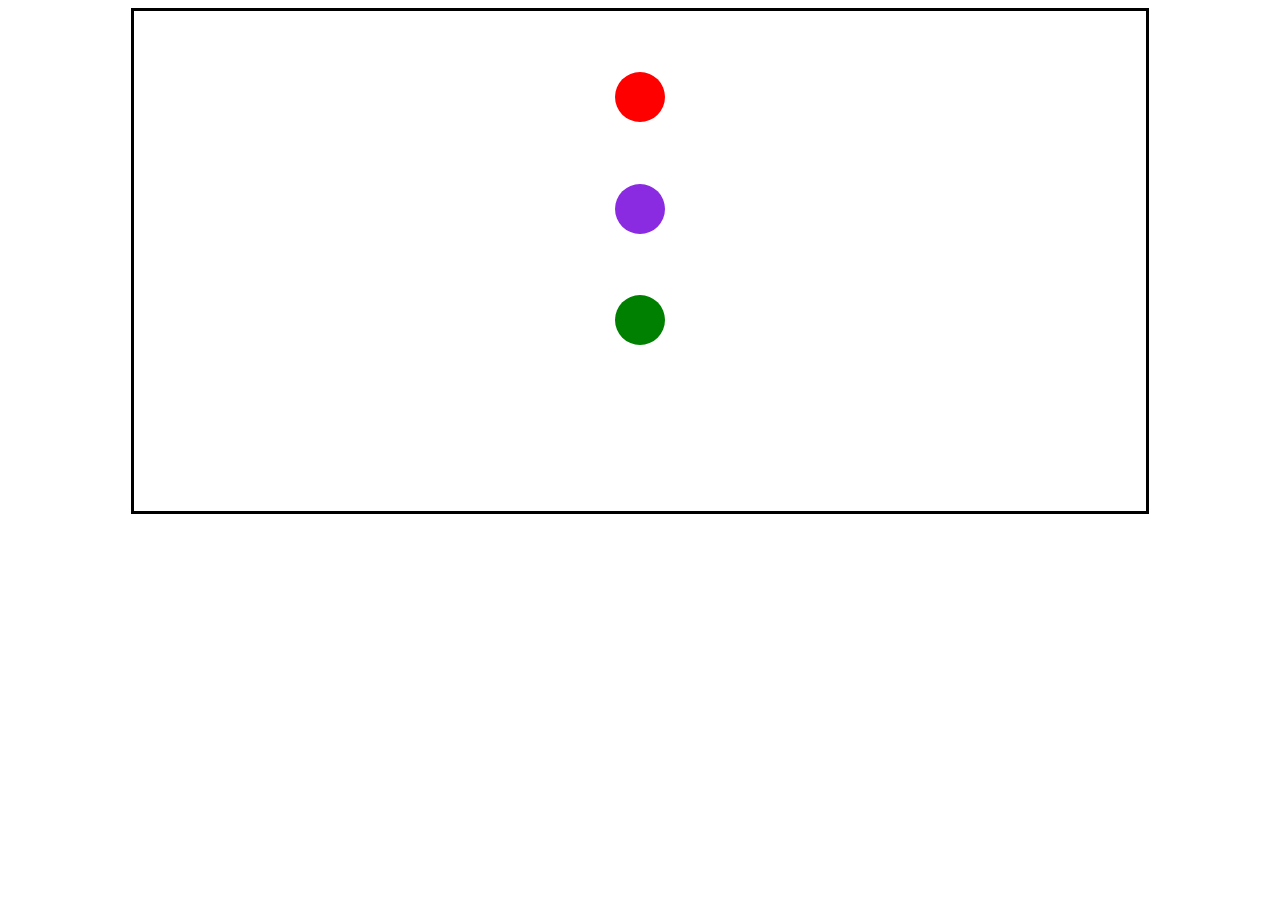
<file: FlexBox/index.html>
<!DOCTYPE html>
<html lang="en">
<head>
    <meta charset="UTF-8">
    <meta name="viewport" content="width=device-width, initial-scale=1.0">
    <title>Document</title>
    <link rel="stylesheet" href="style.css">
</head>
<body>
    
    <div id="pai" >

        

    <div class="bola cor1">

        </div>
        <div class="bola cor2">

        </div>
        <div class="bola cor3">

        </div>

        <h1 id="texto">
             
        </h1>


    </div>
</body>
</html>
</file>
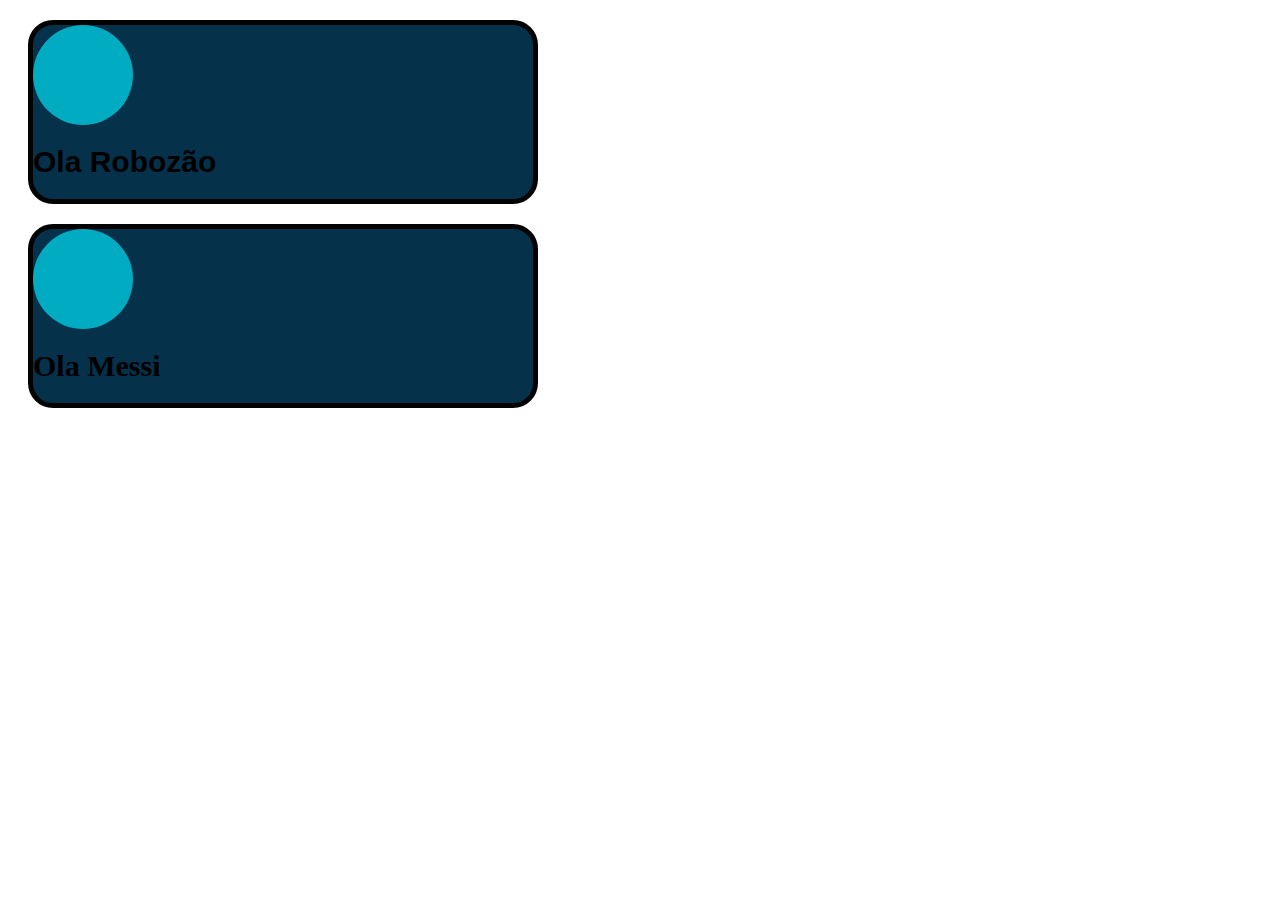
<file: p.i .html>
<!DOCTYPE html>
<html lang="en">
<head>
    <meta charset="UTF-8">
    <meta name="viewport" content="width=device-width, initial-scale=1.0">
    <title>p.i</title>
    <link rel="stylesheet" href="style.css">
</head>
<body>
    <div  class="div_card">


    <div class="div_circulo">

    </div>

    <h1 class="h1_texto">
        Ola Robozão
    </h1>

</div> 
<div class="div_card">


    <div class="div_circulo"></div>

    <h1 id="h1_verde" class="h1_texto">
        Ola Messi
    </h1>
    
</body>
</html>
</file>
<file: FlexBox/style.css>
#pai{
    width: 80%;
    height: 500px;
    border: solid 3px #000;
    margin: auto;
    display: flex;
    justify-content: space-evenly;
    align-items: center;
    flex-direction: column;
}

.bola{
    width: 50px;
    height: 50px;
    border-radius: 50%;
}
.cor1{
    background-color: red;
}
.cor2{
    background-color: blueviolet;
}
.cor3{
    background-color: green;
}
</file>
<file: style.css>
.div_card{
    width: 500px;
    height: fit-content;
    background-color: rgb(5, 49, 75);
    border-radius: 25px;
    border: solid 5px #020202;
    margin: 20px; 
  }
  .div_circulo{
    width: 100px;
    height: 100px;
    background-color: rgb(1, 171, 194);
    border-radius: 50px ;
  }
  .h1_texto{
    Font-family: 'Franklin Gothic Medium', 'Arial Narrow', Arial, sans-serif;
     font-size: 30px;
  }
  #h1_verde{
    font-family: 'Times New Roman', Times, serif;
  }
</file>
